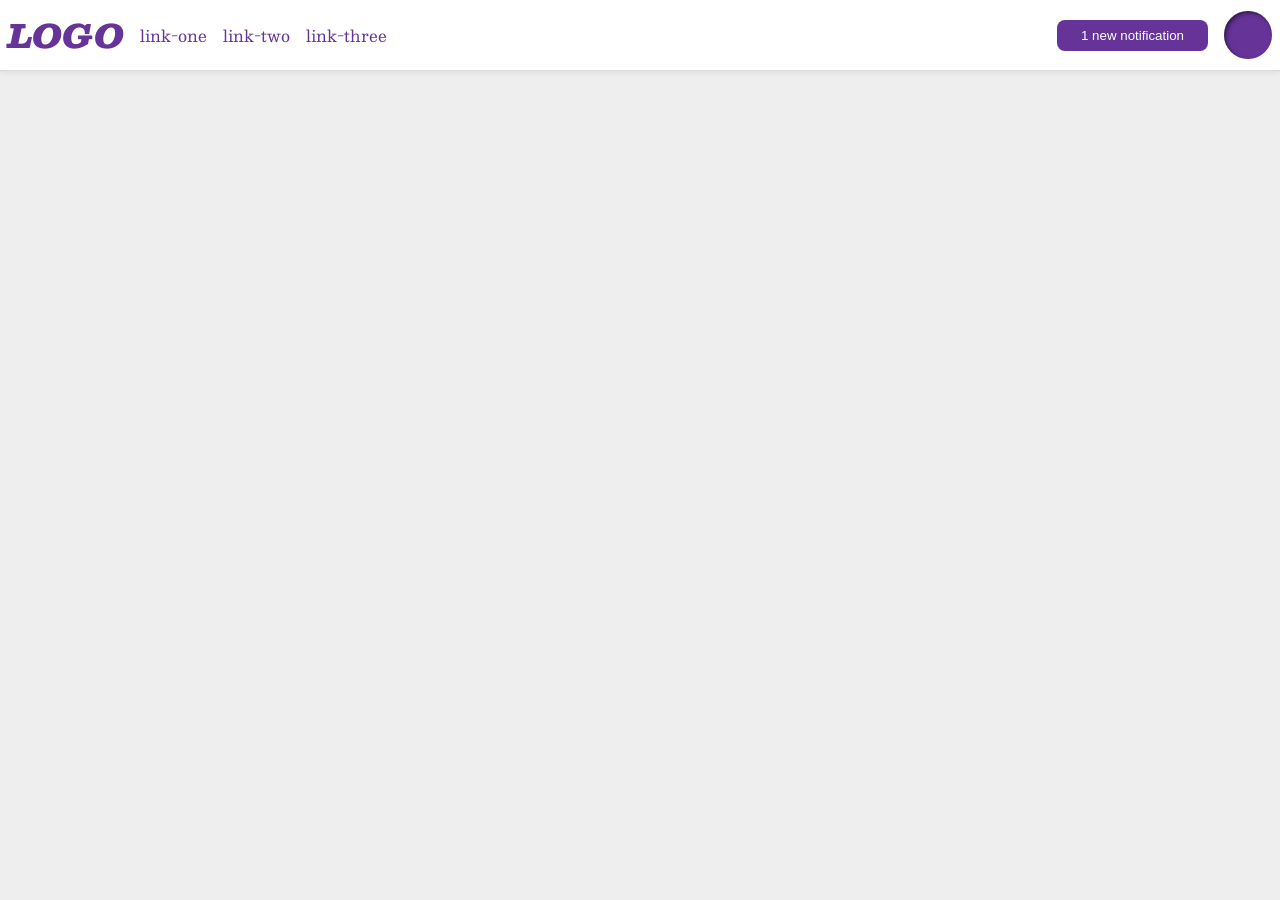
<file: foundations/flex/03-flex-header-2/index.html>
<!DOCTYPE html>
<html lang="en">
  <head>
    <meta charset="UTF-8">
    <meta http-equiv="X-UA-Compatible" content="IE=edge">
    <meta name="viewport" content="width=device-width, initial-scale=1.0">
    <title>Flex Header 2</title>
    <link rel="stylesheet" href="style.css">
  </head>
  <body>
    <div class="header">
      <div class="left-icons">
        <div class="logo">
          LOGO
        </div>
        <ul class="links">
          <li><a href="https://google.com">link-one</a></li>
          <li><a href="https://google.com">link-two</a></li>
          <li><a href="https://google.com">link-three</a></li>
        </ul>
        </div>
      <div class="right-icons">
        <button class="notifications">
          1 new notification
        </button>
        <div class="profile-image"></div>
      </div>
    </div>
  </body>
</html>
</file>
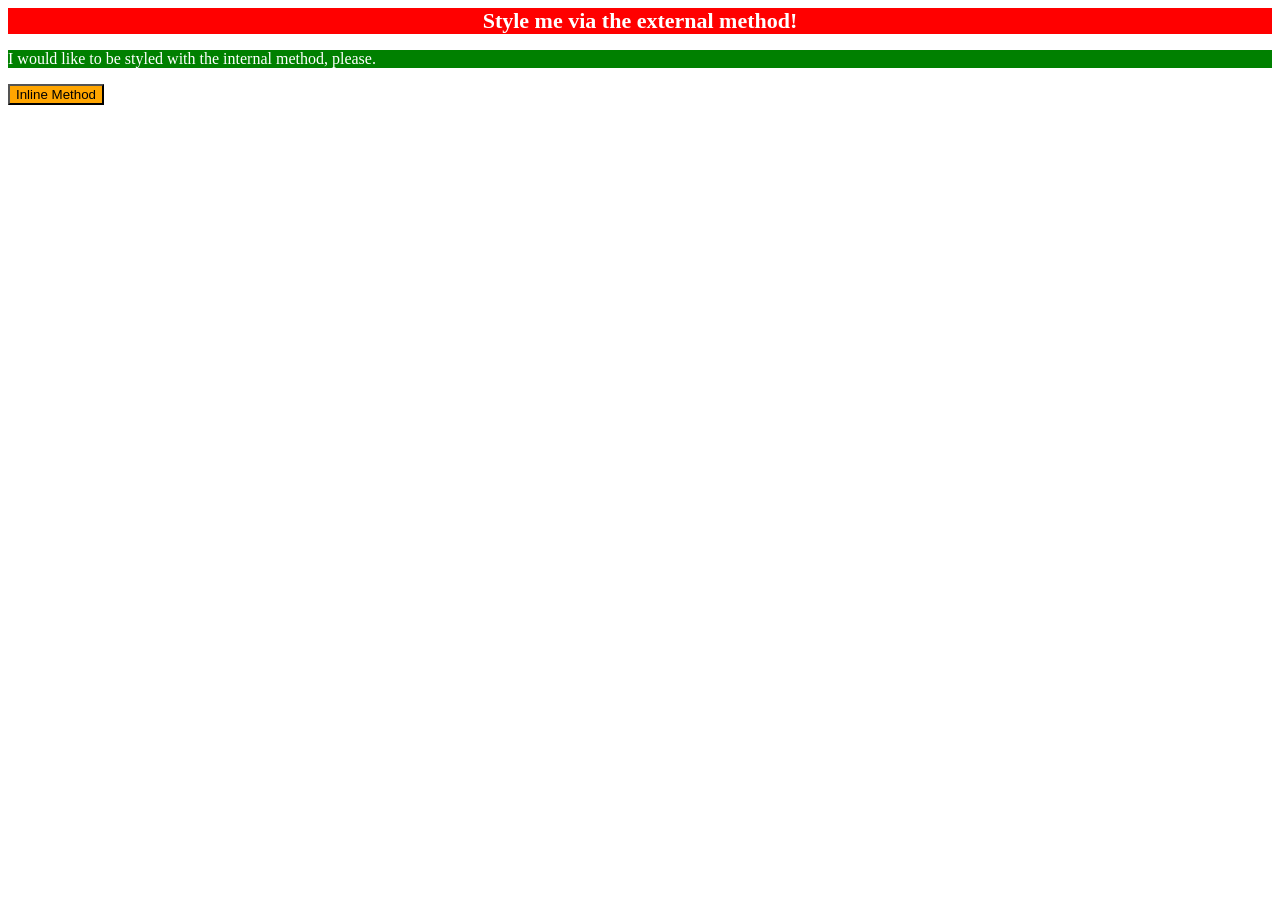
<file: foundations/intro-to-css/01-css-methods/index.html>
<!DOCTYPE html>
<html lang="en">
  <head>
    <meta charset="UTF-8">
    <meta http-equiv="X-UA-Compatible" content="IE=edge">
    <meta name="viewport" content="width=device-width, initial-scale=1.0">
    <link rel="stylesheet" href="style.css">
    <style>
      p {
        color:white;
        background-color:green;
      }
    </style>
    <title>Methods for Adding CSS</title>
  </head>
  <body>
    <div>Style me via the external method!</div>
    <p>I would like to be styled with the internal method, please.</p>
    <button style="background-color:orange;">Inline Method</button>
  </body>
</html>
</file>
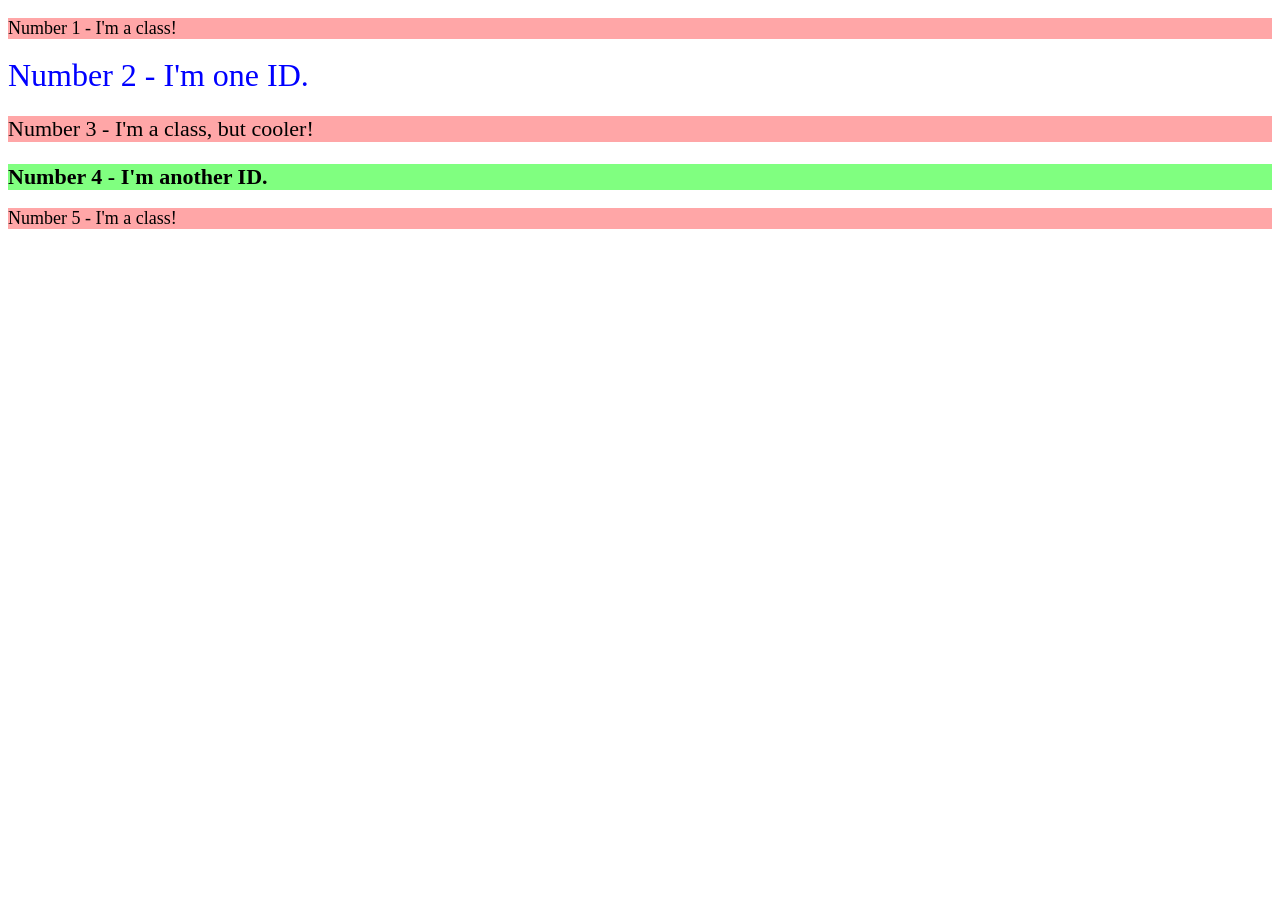
<file: foundations/intro-to-css/02-class-id-selectors/index.html>
<!DOCTYPE html>
<html lang="en">
  <head>
    <meta charset="UTF-8">
    <meta http-equiv="X-UA-Compatible" content="IE=edge">
    <meta name="viewport" content="width=device-width, initial-scale=1.0">
    <title>Class and ID Selectors</title>
    <link rel="stylesheet" href="style.css">
  </head>
  <body>
    <p class="odd-number">Number 1 - I'm a class!</p>
    <div id="second">Number 2 - I'm one ID.</div>
    <p class="odd-number third">Number 3 - I'm a class, but cooler!</p>
    <div id="fourth">Number 4 - I'm another ID.</div>
    <p class="odd-number">Number 5 - I'm a class!</p>
  </body>
</html>
</file>
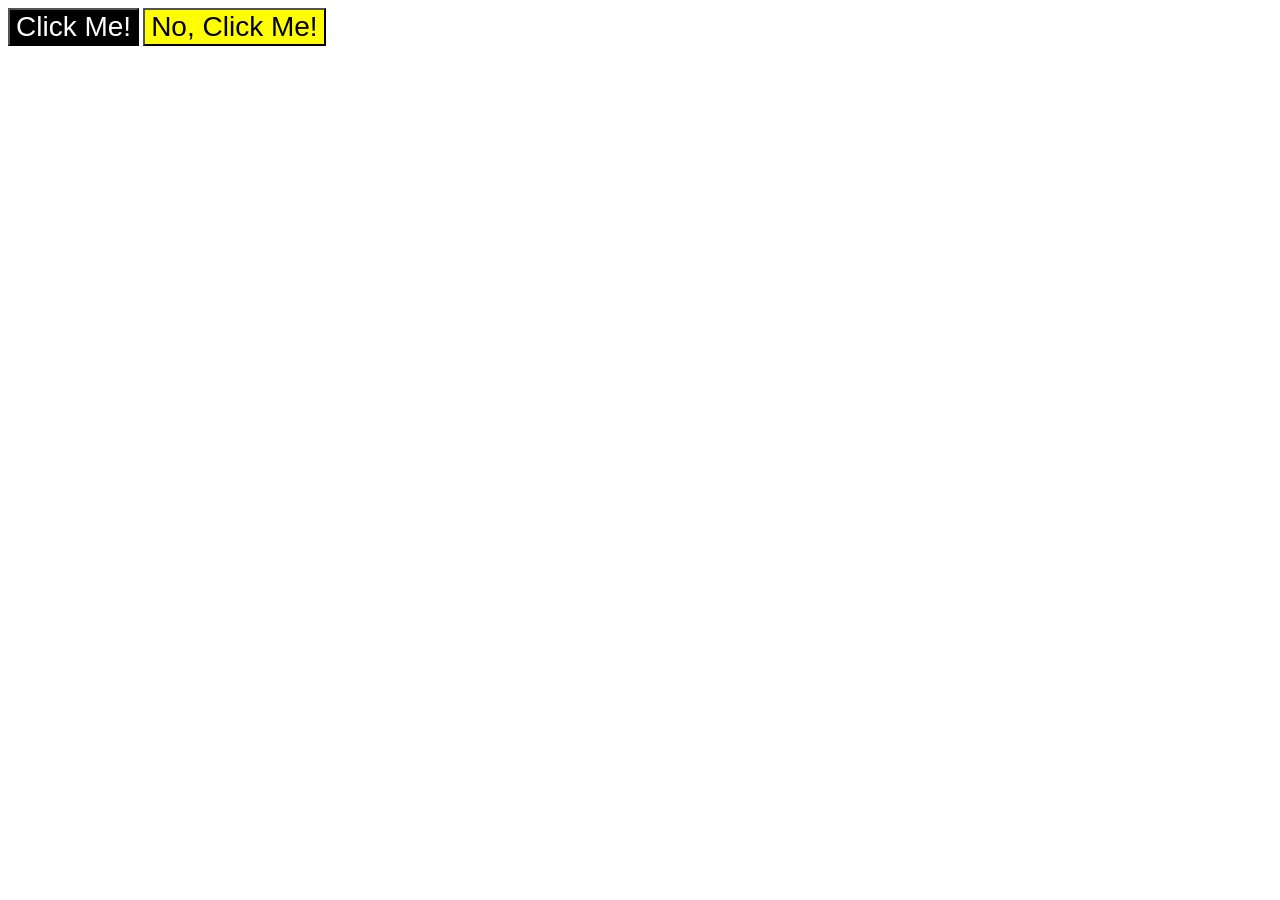
<file: foundations/intro-to-css/03-grouping-selectors/index.html>
<!DOCTYPE html>
<html lang="en">
  <head>
    <meta charset="UTF-8">
    <meta http-equiv="X-UA-Compatible" content="IE=edge">
    <meta name="viewport" content="width=device-width, initial-scale=1.0">
    <title>Grouping Selectors</title>
    <link rel="stylesheet" href="style.css">
  </head>
  <body>
    <button class="left">Click Me!</button>
    <button class="right">No, Click Me!</button>
  </body>
</html>
</file>
<file: foundations/flex/03-flex-header-2/style.css>
/* this is some magical font-importing.  
you'll learn about it later. */
@import url('https://fonts.googleapis.com/css2?family=Besley:ital,wght@0,400;1,900&display=swap');

body {
  margin: 0;
  background: #eee;
  font-family: Besley, serif;
}

.header {
  background: white;
  border-bottom: 1px solid #ddd;
  box-shadow: 0 0 8px rgba(0,0,0,.1);
  padding: 8px;
  display: flex;
  justify-content: space-between;
}

.profile-image {
  background: rebeccapurple;
  box-shadow: inset 2px 2px 4px rgba(0,0,0,.5);
  border-radius: 50%;
  width: 48px;
  height: 48px;
}

.logo {
  color: rebeccapurple;
  font-size: 32px;
  font-weight: 900;
  font-style: italic;
}

button {
  border: none;
  border-radius: 8px;
  background: rebeccapurple;
  color: white;
  padding: 8px 24px;
}

a {
  /* this removes the line under our links */
  text-decoration: none;
  color: rebeccapurple;
}

ul {
  list-style-type: none;
  display: flex;
  gap: 16px;
  margin: 0;
  padding: 0;
}

.right-icons, .left-icons {
  display: flex;
  align-items: center;
  gap: 16px;
}
</file>
<file: foundations/intro-to-css/01-css-methods/style.css>
div {
    color:white;
    background-color:red;
    font-size:22px;
    font-weight:bold;
    text-align:center;
}
</file>
<file: foundations/intro-to-css/02-class-id-selectors/style.css>
.odd-number {
    background-color:#ffa6a7;
    font-size:18px;
}

.third {
    font-size:22px;
    font-weight:400;
}

#second {
    color:blue;
    font-family:"Times New Roman", Times, serif;
    font-size:32px;
}

#fourth {
    background-color:#80ff80;
    font-size:22px;
    font-weight:bold;
    font-family:"Times New Roman", Times, serif;
}
</file>
<file: foundations/intro-to-css/03-grouping-selectors/style.css>
.left,
.right {
    font-family: Helvetica,"Times New Roman", sans-serif;
    font-size:28px;
}
.left {
    color:white;
    background-color:black;
}
.right {
    color:black;
    background-color:yellow;
}
</file>
